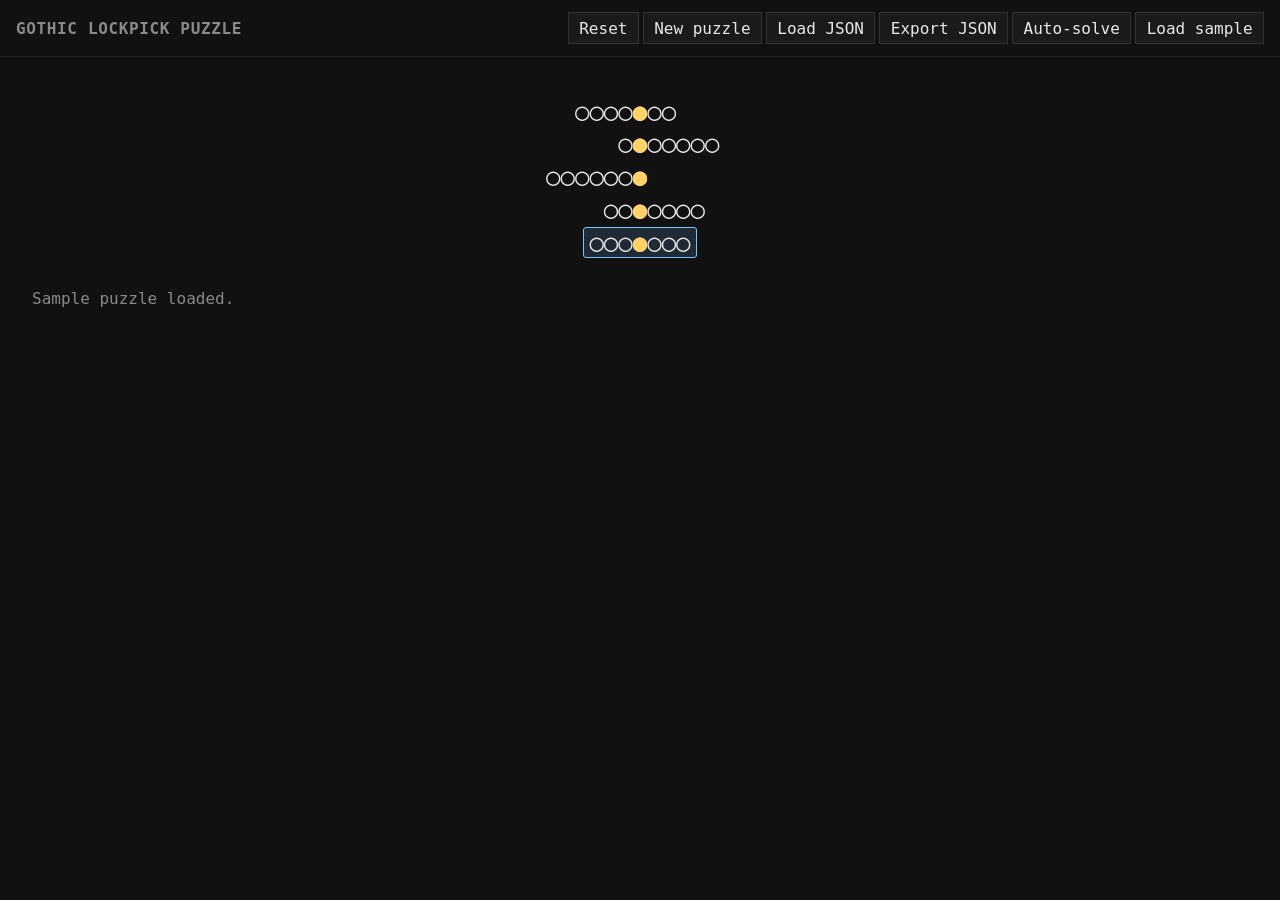
<file: index.html>
<!doctype html>
<html lang="en">
<head>
  <meta charset="utf-8">
  <meta name="viewport" content="width=device-width, initial-scale=1">
  <title>Gothic Lockpick Puzzle</title>
  <link rel="stylesheet" href="styles.css">
</head>
<body>
  <header class="topbar">
    <h1>Gothic Lockpick Puzzle</h1>
    <nav class="actions" aria-label="Puzzle actions">
      <button type="button" id="btn-reset">Reset</button>
      <button type="button" id="btn-new">New puzzle</button>
      <button type="button" id="btn-load">Load JSON</button>
      <button type="button" id="btn-export">Export JSON</button>
      <button type="button" id="btn-solve">Auto-solve</button>
      <button type="button" id="btn-sample">Load sample</button>
    </nav>
  </header>

  <main>
    <section id="puzzle" class="puzzle" aria-label="Puzzle board" tabindex="0">
      <!-- bars rendered here by js/render.js -->
    </section>

    <aside id="status" class="status" aria-live="polite"></aside>

    <section id="editor-panel" class="panel" hidden aria-label="Puzzle editor">
      <!-- populated by js/editor.js -->
    </section>

    <section id="solver-panel" class="panel" hidden aria-label="Solver playback">
      <!-- populated by js/app.js when solving -->
    </section>

    <section id="io-panel" class="panel" hidden aria-label="Import / export">
      <!-- populated by js/io.js -->
    </section>
  </main>

  <script type="module" src="js/app.js"></script>
</body>
</html>
</file>
<file: styles.css>
:root {
  --bg: #111;
  --fg: #e8e8e8;
  --muted: #8a8a8a;
  --accent: #7cc4ff;
  --invalid: #ff6b6b;
  --pin: #ffd166;
  --hole: #e8e8e8;
  --bar-bg: transparent;
  --bar-selected-bg: #1f2a36;
  --transition-ms: 200ms;
}

* { box-sizing: border-box; }

html, body {
  margin: 0;
  padding: 0;
  background: var(--bg);
  color: var(--fg);
  font-family: ui-monospace, "SF Mono", Menlo, Consolas, monospace;
  font-variant-numeric: tabular-nums;
}

.topbar {
  display: flex;
  align-items: center;
  justify-content: space-between;
  gap: 1rem;
  padding: .75rem 1rem;
  border-bottom: 1px solid #222;
}

.topbar h1 {
  margin: 0;
  font-size: 1rem;
  letter-spacing: .04em;
  text-transform: uppercase;
  color: var(--muted);
}

.actions {
  display: flex;
  flex-wrap: wrap;
  gap: .25rem;
}

.actions button {
  background: #1a1a1a;
  color: var(--fg);
  border: 1px solid #333;
  padding: .35rem .65rem;
  font: inherit;
  cursor: pointer;
}

.actions button:hover { border-color: var(--accent); }
.actions button:focus-visible { outline: 2px solid var(--accent); outline-offset: 1px; }

main {
  display: grid;
  grid-template-columns: 1fr;
  gap: 1rem;
  padding: 1.5rem 1rem;
}

.puzzle {
  position: relative;
  display: flex;
  flex-direction: column-reverse;   /* bar 0 at bottom */
  align-items: center;
  gap: .25rem;
  padding: 1rem;
  min-height: 12rem;
  font-size: 1.5rem;
  line-height: 1;
  outline: none;
}

/* Pin overlay: absolutely positioned at fixed world column.
   Placed by render.js once N is known. */
.puzzle .pin-rail {
  position: absolute;
  top: 1rem;
  bottom: 1rem;
  width: 1ch;
  color: var(--pin);
  text-align: center;
  pointer-events: none;
  /* set by render.js to the middle column of the bar width */
}

.bar {
  --pos: 0;
  position: relative;
  transform: translateX(calc(var(--pos) * -1ch));
  transition: transform var(--transition-ms) ease;
  padding: .15rem .35rem;
  border-radius: 2px;
  color: var(--hole);
  white-space: pre;
}

/* Pin stays at fixed world column via counter-translation.
   left = padding-left + 3ch + var(--pos)*1ch cancels bar's translateX. */
.bar .pin {
  position: absolute;
  top: 50%;
  transform: translateY(-50%);
  left: calc(.35rem + 3ch + var(--pos) * 1ch);
  color: var(--pin);
  pointer-events: none;
  transition: left var(--transition-ms) ease;
}

.bar.selected {
  background: var(--bar-selected-bg);
  outline: 1px solid var(--accent);
}

.bar.invalid {
  color: var(--invalid);
  animation: shake var(--transition-ms) ease;
}

@keyframes shake {
  0%   { transform: translateX(calc(var(--pos) * -1ch)); }
  25%  { transform: translateX(calc(var(--pos) * -1ch - .3ch)); }
  75%  { transform: translateX(calc(var(--pos) * -1ch + .3ch)); }
  100% { transform: translateX(calc(var(--pos) * -1ch)); }
}

.status {
  color: var(--muted);
  min-height: 1.2em;
  padding: 0 1rem;
}

.panel {
  border: 1px solid #222;
  padding: 1rem;
  background: #161616;
}

.panel[hidden] { display: none; }

.io-textarea {
  width: 100%;
  background: #0d0d0d;
  color: var(--fg);
  border: 1px solid #333;
  font: inherit;
  padding: .4rem;
  resize: vertical;
}

.io-error {
  color: var(--invalid);
  margin: .25rem 0;
}

/* Editor — wraps each bar with toggle arrows inside #puzzle */
.editor-error { color: var(--invalid); }

/* Each bar row: ◀ [bar] ▶ in a flex row */
.editor-bar-wrap {
  display: flex;
  align-items: center;
  gap: .5rem;
}

.editor-arrow {
  background: transparent;
  color: #3a3a3a;          /* dim when inactive */
  border: 1px solid #2a2a2a;
  padding: .1rem .4rem;
  font: inherit;
  cursor: pointer;
  line-height: 1;
  transition: color 120ms, border-color 120ms;
}
/* Margin (external) = layout space. translateX doesn't affect layout, so we need
   ≥3ch of actual layout gap between the arrow border and the bar's layout box.
   0.5rem gap on .editor-bar-wrap adds a small visual cushion on top. */
.editor-arrow-l { margin-right: 3ch; }
.editor-arrow-r { margin-left:  3ch; }
.editor-arrow:hover  { color: var(--muted); border-color: #444; }
.editor-arrow.active { color: var(--accent); border-color: var(--accent); }
/* selected bar's arrows hidden via the hidden attribute */

/* Flash messages */
.flash {
  padding: .4rem 1rem;
  font-size: .875rem;
  border-left: 3px solid var(--muted);
}
.flash-error   { border-color: var(--invalid); color: var(--invalid); }
.flash-success { border-color: #6fcf97; color: #6fcf97; }

/* Shared link-styled as button in topbars */
.action-link {
  display: inline-block;
  background: #1a1a1a;
  color: var(--fg);
  border: 1px solid #333;
  padding: .35rem .65rem;
  font: inherit;
  text-decoration: none;
  cursor: pointer;
}
.action-link:hover { border-color: var(--accent); }

/* Puzzle list (root route) */
.puzzle-list { padding: .5rem 1rem; }

.puzzle-list-items {
  list-style: none;
  padding: 0;
  margin: 0;
  display: flex;
  flex-direction: column;
  gap: .2rem;
}

.puzzle-list-link {
  display: flex;
  justify-content: space-between;
  align-items: baseline;
  gap: 1rem;
  padding: .4rem .65rem;
  color: var(--fg);
  text-decoration: none;
  border: 1px solid transparent;
}
.puzzle-list-link:hover { border-color: var(--accent); }

.puzzle-list-date { color: var(--muted); font-size: .875rem; }

.puzzle-list-empty { color: var(--muted); padding: .5rem 0; }

/* Inline text links (inside content, not topbar) */
.action-link-inline { color: var(--accent); text-decoration: none; }
.action-link-inline:hover { text-decoration: underline; }
.muted { color: var(--muted); }

/* Admin forms */
.admin-form {
  display: flex;
  flex-direction: column;
  gap: .75rem;
  padding: 1.5rem 1rem;
  max-width: 28rem;
}
.admin-form h2 { margin: 0; font-size: 1rem; text-transform: uppercase; color: var(--muted); }

.admin-field {
  display: flex;
  flex-direction: column;
  gap: .25rem;
}
.admin-field label { color: var(--muted); font-size: .875rem; }

.admin-input {
  background: #0d0d0d;
  color: var(--fg);
  border: 1px solid #333;
  font: inherit;
  padding: .35rem .5rem;
}
.admin-input:focus { outline: 2px solid var(--accent); outline-offset: 1px; }

.admin-form button[type="submit"],
.admin-form button[type="button"] {
  align-self: flex-start;
  background: #1a1a1a;
  color: var(--fg);
  border: 1px solid #333;
  padding: .35rem .65rem;
  font: inherit;
  cursor: pointer;
}
.admin-form button:hover { border-color: var(--accent); }

/* Admin name row on edit page */
.admin-name-row {
  display: flex;
  align-items: baseline;
  gap: .75rem;
  padding: .75rem 1rem;
  border-bottom: 1px solid #222;
}
.admin-name-row label { color: var(--muted); white-space: nowrap; }
.admin-name-row .admin-input { flex: 1; max-width: 28rem; }

.admin-desc-row {
  display: flex;
  align-items: flex-start;
  gap: .75rem;
  padding: .75rem 1rem;
  border-bottom: 1px solid #222;
}
.admin-desc-row label { color: var(--muted); white-space: nowrap; padding-top: .3rem; }
.admin-desc-row .optional { font-size: .75rem; opacity: .5; }
.admin-textarea { flex: 1; max-width: 28rem; resize: vertical; min-height: 4rem; }

.puzzle-description {
  padding: .5rem 1rem;
  color: var(--muted);
  font-size: .9rem;
  max-width: 40rem;
  line-height: 1.5;
}

/* Admin import collapsible */
.admin-import { margin-bottom: 1rem; }
.admin-import summary {
  cursor: pointer;
  color: var(--muted);
  padding: .3rem 0;
  user-select: none;
}
.admin-import summary:hover { color: var(--fg); }
.admin-import-form {
  display: flex;
  flex-wrap: wrap;
  align-items: center;
  gap: .5rem;
  padding: .5rem 0;
}
.admin-import-form .admin-input { flex: 1; min-width: 12rem; max-width: 20rem; }
.admin-import-form button {
  background: #1a1a1a;
  color: var(--fg);
  border: 1px solid #333;
  padding: .35rem .65rem;
  font: inherit;
  cursor: pointer;
}
.admin-import-form button:hover { border-color: var(--accent); }

/* Admin section + table */
.admin-section { padding: 1rem; }

.admin-table {
  width: 100%;
  border-collapse: collapse;
  font-size: .9rem;
}
.admin-table th {
  text-align: left;
  color: var(--muted);
  padding: .3rem .5rem;
  border-bottom: 1px solid #222;
}
.admin-table td {
  padding: .35rem .5rem;
  border-bottom: 1px solid #1a1a1a;
  vertical-align: middle;
}
.admin-actions-cell { display: flex; gap: .25rem; align-items: center; flex-wrap: wrap; }

.admin-btn-danger {
  background: transparent;
  color: var(--invalid);
  border: 1px solid #3a1a1a;
  padding: .2rem .5rem;
  font: inherit;
  cursor: pointer;
}
.admin-btn-danger:hover { border-color: var(--invalid); }

/* Solver panel */
.solver-controls { display: flex; gap: .25rem; flex-wrap: wrap; }
.solver-movelist {
  max-height: 16rem;
  overflow-y: auto;
  padding-left: 2.5rem;
  margin: .5rem 0;
}
.solver-movelist li { padding: .1rem 0; color: var(--muted); }
.solver-step-done   { color: var(--fg); }
.solver-step-active {
  color: var(--accent);
  font-weight: bold;
  background: rgba(124, 196, 255, 0.08);
  padding-top: .2rem;
  padding-bottom: .2rem;
}

.solver-keyseq {
  font-size: .8rem;
  color: var(--muted);
  word-break: break-all;
  padding: .35rem .5rem;
  background: #0d0d0d;
  border: 1px solid #1e1e1e;
  letter-spacing: .05em;
}

.solver-step-keys {
  display: inline-block;
  min-width: 5ch;
  color: var(--accent);
  letter-spacing: .04em;
  margin-right: .5ch;
}
</file>
